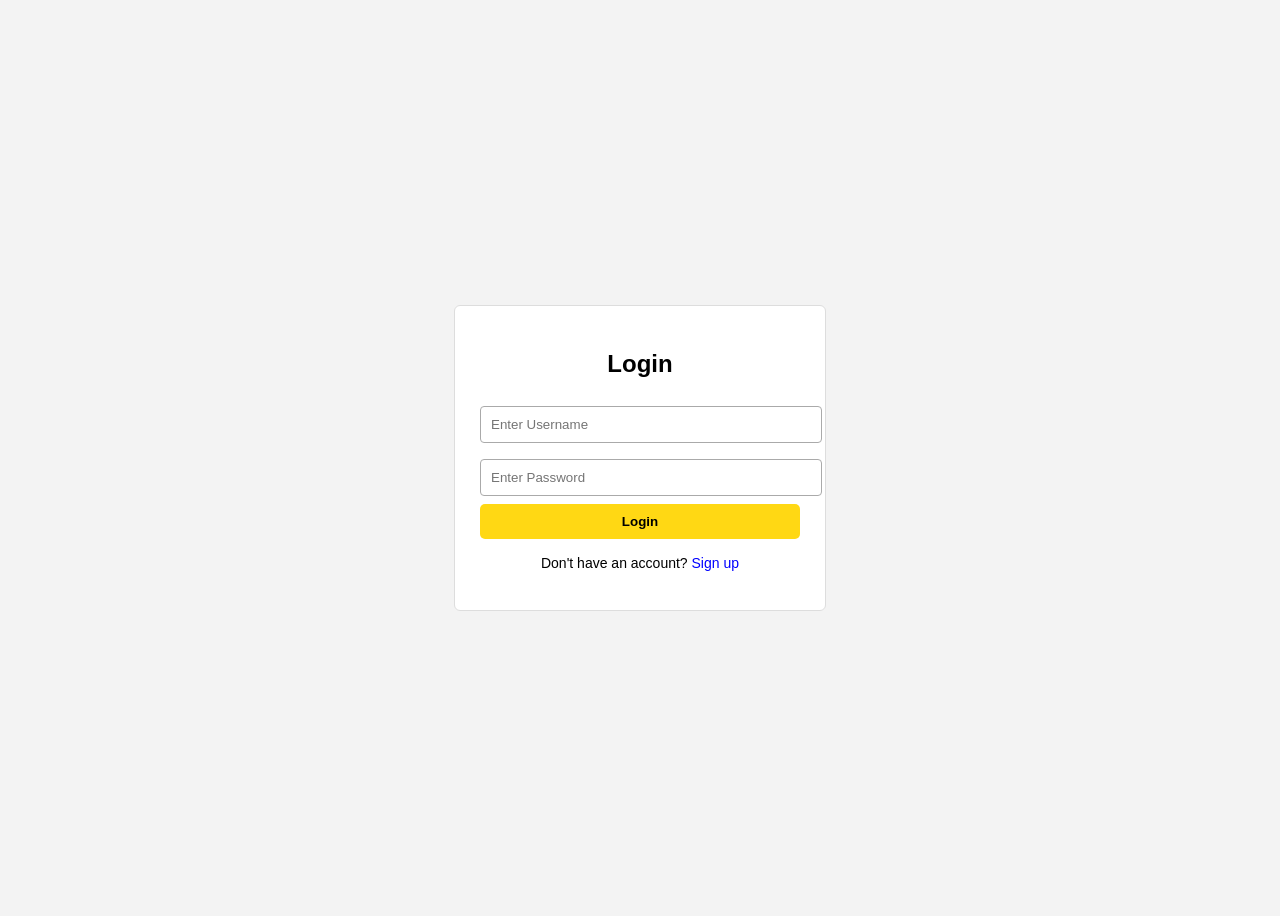
<file: index.html>
<!DOCTYPE html>
<html>
<head>
  <title>Login App</title>
  <link rel="stylesheet" href="index.css">
</head>
<body>

<div class="container">

  <div class="box">
    <h2 id="title">Login</h2>

    <input type="text" id="username" placeholder="Enter Username">
    <input type="password" id="password" placeholder="Enter Password">

    <button onclick="handleAuth()">Login</button>

    <p id="message"></p>

    <p id="toggleText">
      Don't have an account?
      <span onclick="toggleMode()">Sign up</span>
    </p>

  </div>

</div>

<script src="index.js"></script>

</body>
</html>
</file>
<file: index.css>
body {
  font-family: Arial, sans-serif;
  background: #f3f3f3;
}

.container {
  display: flex;
  justify-content: center;
  align-items: center;
  height: 100vh;
}

.box {
  background: #fff;
  padding: 25px;
  width: 320px;
  border: 1px solid #ddd;
  border-radius: 6px;
  text-align: center;
}

h2 {
  margin-bottom: 20px;
}

input {
  width: 100%;
  padding: 10px;
  margin: 8px 0;
  border: 1px solid #aaa;
  border-radius: 4px;
}

input:focus {
  border-color: orange;
  outline: none;
}

button {
  width: 100%;
  padding: 10px;
  background: #ffd814;
  border: none;
  border-radius: 5px;
  font-weight: bold;
  cursor: pointer;
}

button:hover {
  background: #f7ca00;
}

#toggleText {
  margin-top: 15px;
  font-size: 14px;
}

#toggleText span {
  color: blue;
  cursor: pointer;
}
</file>
<file: login.css>
body {
  font-family: Arial, sans-serif;
  background: #f3f3f3;
}

.container {
  display: flex;
  justify-content: center;
  align-items: center;
  height: 100vh;
}

.box {
  background: #fff;
  padding: 25px;
  width: 320px;
  border: 1px solid #ddd;
  border-radius: 6px;
  text-align: center;
}

h2 {
  margin-bottom: 20px;
}

input {
  width: 100%;
  padding: 10px;
  margin: 8px 0;
  border: 1px solid #aaa;
  border-radius: 4px;
}

input:focus {
  border-color: orange;
  outline: none;
}

button {
  width: 100%;
  padding: 10px;
  background: #ffd814;
  border: none;
  border-radius: 5px;
  font-weight: bold;
  cursor: pointer;
}

button:hover {
  background: #f7ca00;
}

#toggleText {
  margin-top: 15px;
  font-size: 14px;
}

#toggleText span {
  color: blue;
  cursor: pointer;
}
</file>
